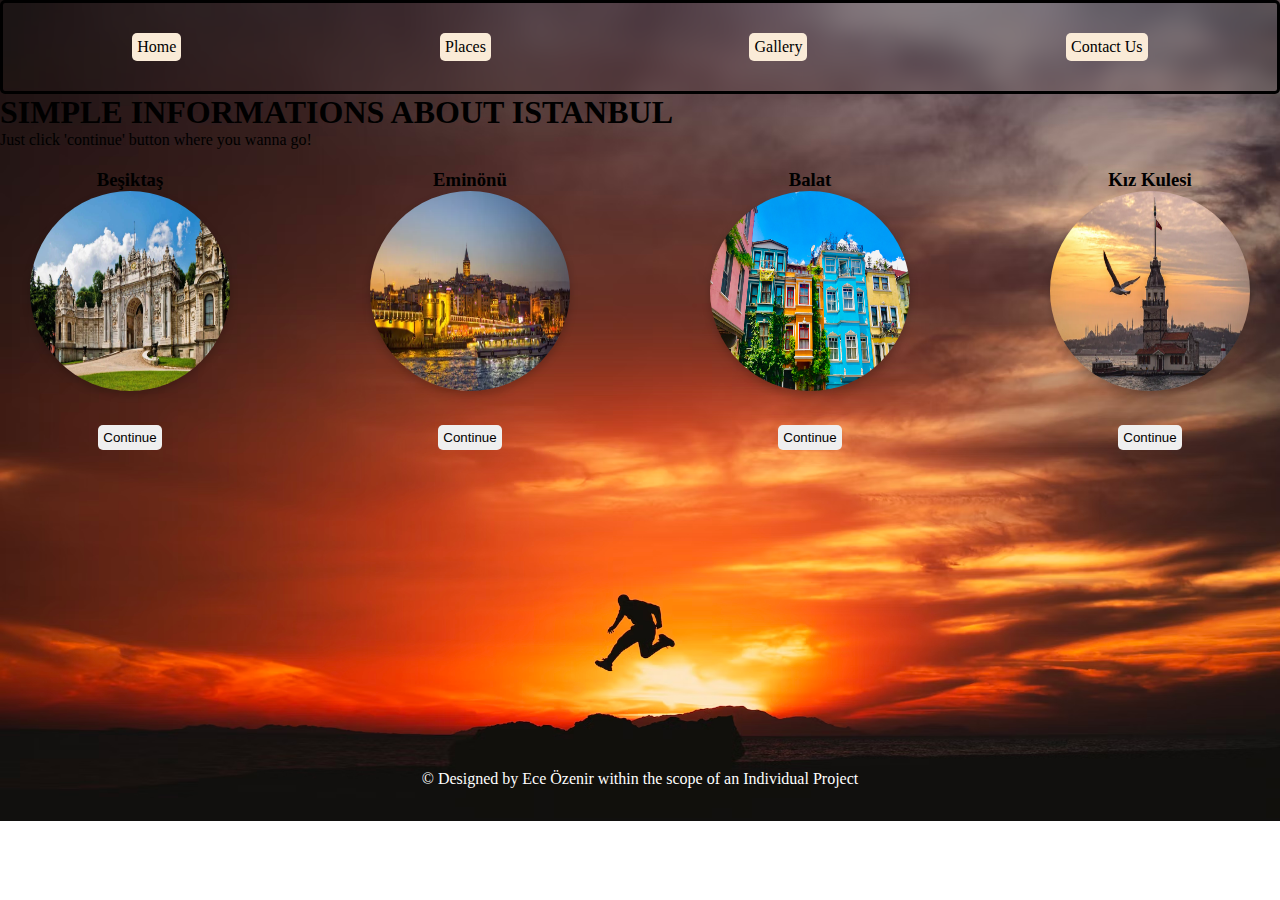
<file: index.html>
<!DOCTYPE html>
<html lang="en">
<head>
    <meta charset="UTF-8">
    <meta name="viewport" content="width=device-width, initial-scale=1.0">
    <title>İstanbul</title>
    <link rel="stylesheet" href="/assets/css/style.css">
    <script src="/assets/js/script.js" defer></script>
</head>
<body>
        <div class="container">
            <div class="navbar">
                <a href="/index.html">Home</a>
                <a href="/places.html">Places</a>
                <a href="/photo.html">Gallery</a>
                <a href="/contact.html">Contact Us</a>
                
            </div>
           

            <div class="indexHeader">
                <H1>SIMPLE INFORMATIONS ABOUT ISTANBUL</H1>
                <p >Just click 'continue' button where you wanna go!</p>
                </div>
            
            <div class="img-box">
                <div class="img1">
                    <h3 class="heroName">Beşiktaş</h3>
                    <img class="fotoEdit" src="/assets/img/1dolmabahcesarayi-min-1536x1025.jpeg" alt="">
                    <input class="btns" type="button" value="Continue" onclick="window.setTimeout(function(){location.href ='/Places.html'} , 0) ">
                </div>
                <div class="img2">
                        <h3 class="heroName">Eminönü</h3>
                    <img class="fotoEdit" src="/assets/img/eminonu.webp" alt="">
                    <input class="btns" type="button" value="Continue" onclick="window.setTimeout(function(){location.href = '/Places.html'} , 0) ">
                </div>
                <div class="img3">
                    <h3 class="heroName">Balat</h3>
                    <img class="fotoEdit" src="/assets/img/balat.jpg" alt="">
                    <input class="btns" type="button" value="Continue" onclick="window.setTimeout(function(){location.href = '/Places.html'} , 0) ">
                </div>
                <div class="img4">
                    <h3 class="heroName">Kız Kulesi</h3>
                    <img class="fotoEdit" src="/assets/img/kizKulesi.webp" alt="">
                    <input class="btns" type="button" value="Continue" onclick="window.setTimeout(function(){location.href = '/Places.html'} , 0) ">
                </div>
            </div>

    </div>
    <div class="footer">
        &copy; Designed by Ece Özenir within the scope of an Individual Project
        
    </div>

    </body>
    </html>
</file>
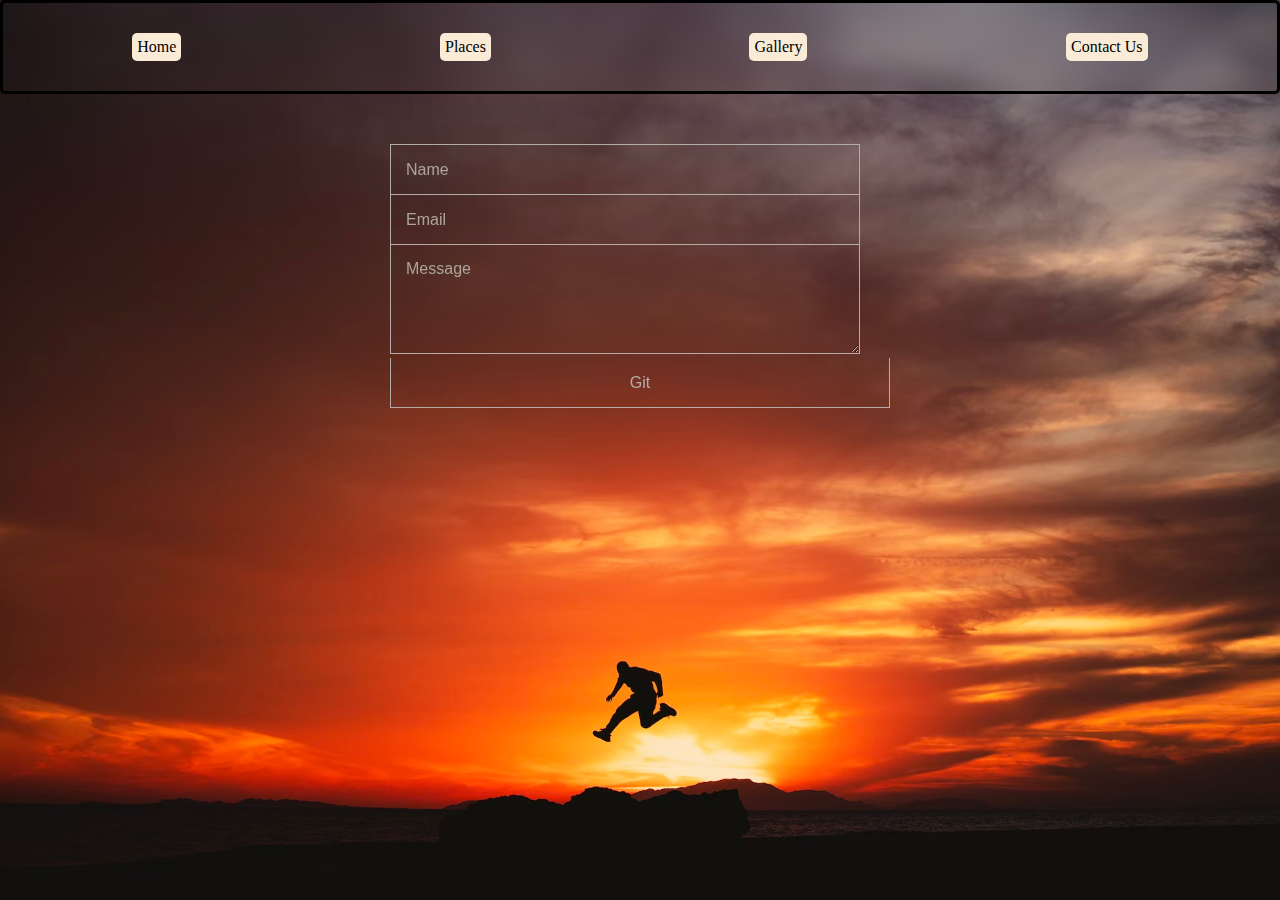
<file: contact.html>
<!DOCTYPE html>
<html lang="en">
<head>
    <meta charset="UTF-8">
    <meta name="viewport" content="width=device-width, initial-scale=1.0">
    <link rel="stylesheet" href="/assets/css/style.css">
    <link rel="stylesheet" href="/assets/css/contact.css">
    <link rel="stylesheet" href="/assets/css/places.css">

    <title>Contact Us</title>
</head>
<body>
    <div class="places-container">
        
        <div class="places-navbar">            
            <a href="/index.html">Home</a>
            <a href="/places.html">Places</a>
            <a href="/photo.html">Gallery</a>
            <a href="/contact.html">Contact Us</a>
            
        </div>
    
        <div class="form">
        <form id="form" class="topBefore">
            <input id="name" type="text" placeholder="Name">
            <input id="email"  type="text" placeholder="Email">
            <textarea  id="message" type="text" placeholder="Message"></textarea>
            <input type="submit" value="Git" id="submit">
        </form>
        <iframe src="https://www.google.com/maps/embed?pb=!1m18!1m12!1m3!1d3005.6915567147994!2d29.0063933751227!3d41.11942691257493!2m3!1f0!2f0!3f0!3m2!1i1024!2i768!4f13.1!3m3!1m2!1s0x14cab728fc42dd33%3A0x17d213078fb809f4!2zTmnFn2FudGHFn8SxIMOcbml2ZXJzaXRlc2k!5e0!3m2!1str!2str!4v1705262971659!5m2!1str!2str" width="100%" height="450" style="border:0;" allowfullscreen="" loading="lazy" referrerpolicy="no-referrer-when-downgrade" ></iframe>
    </div>
    
   </div>

</body>
</html>
</file>
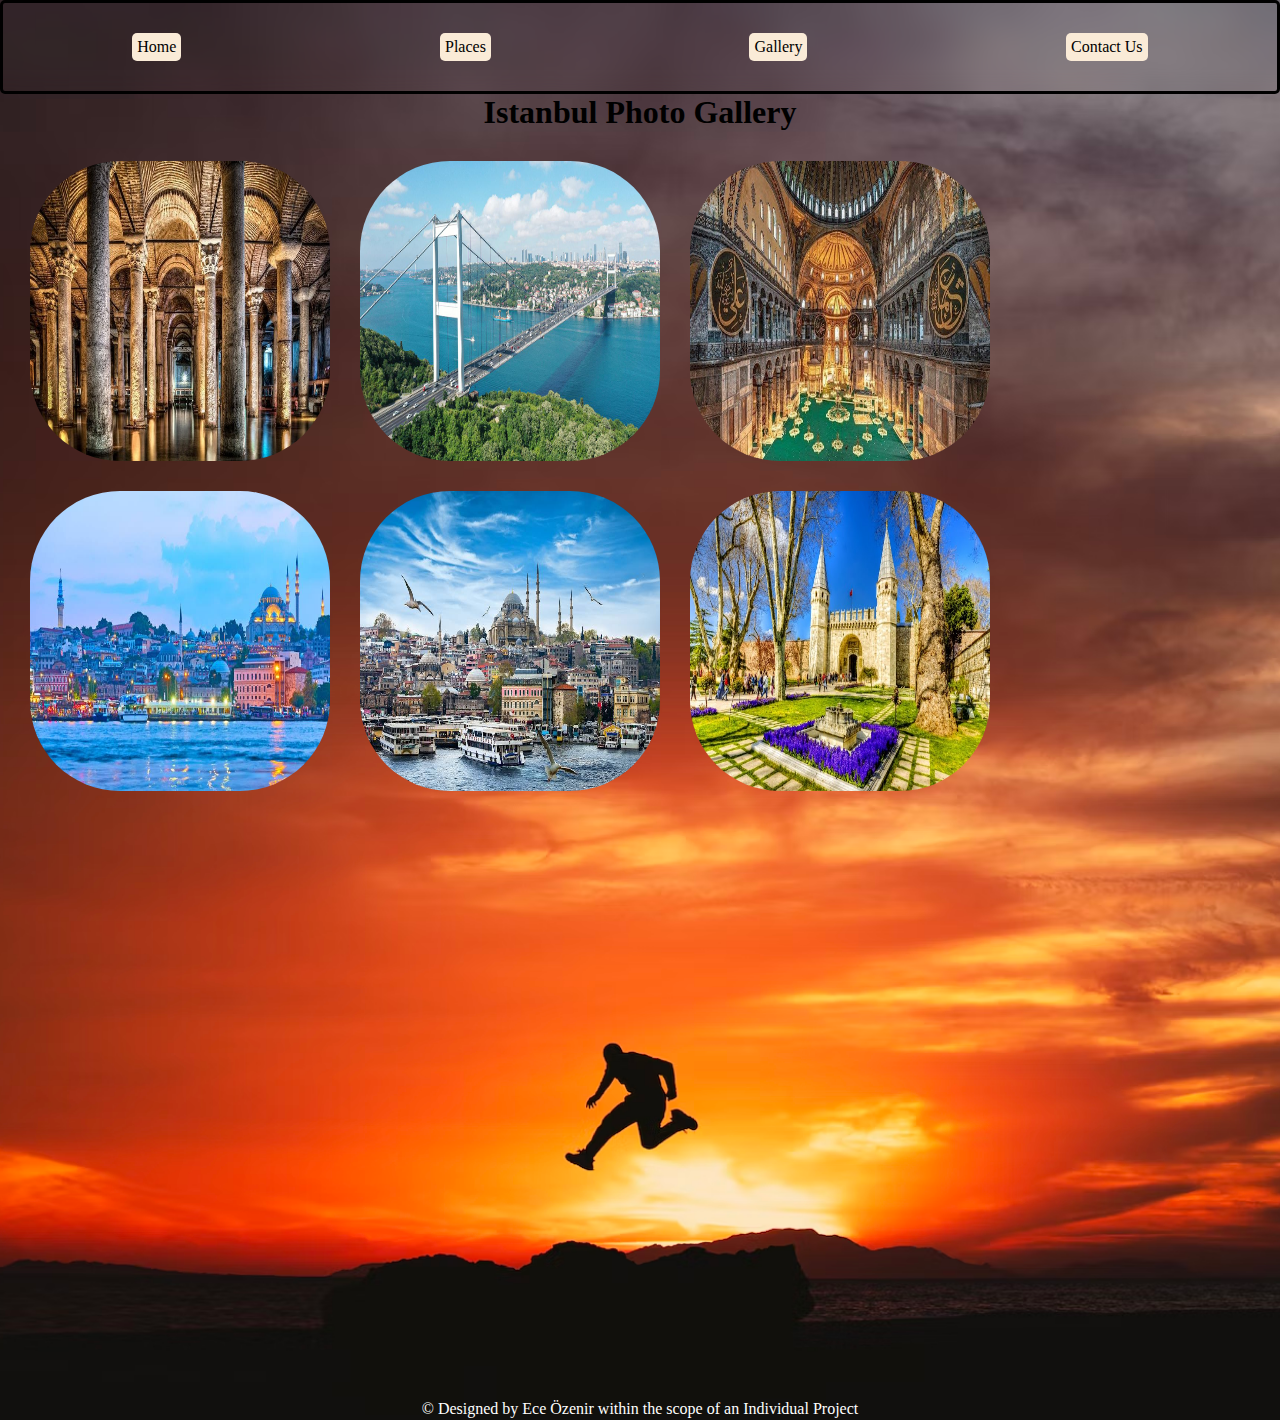
<file: photo.html>
<!DOCTYPE html>
<html lang="en">

<head>
  <meta charset="UTF-8">
  <meta name="viewport" content="width=device-width, initial-scale=1.0">
  <link rel="stylesheet" href="/assets/css/style.css">
  <link rel="stylesheet" href="/assets/css/gallery.css">
  <link rel="stylesheet" href="/assets/css/places.css">
  <title>Gallery</title>
</head>

<body>
  <div class="container">
    <div class="places-navbar-gallery">
      <a href="/index.html">Home</a>
      <a href="/places.html">Places</a>
      <a href="/photo.html">Gallery</a>
      <a href="/contact.html">Contact Us</a>
    </div>

    
    <div class="galleryHeader">
      <h1>Istanbul Photo Gallery</h1>
    </div>
    <div class="galleryImg-box">

      <div class="galleryImg1">
        <img src="/assets/galleryImg/yerebatanSarnici.jpg" alt="">
      </div>
      <div class="galleryImg2">
        <img src="/assets/galleryImg/bogazKoprusu.jpg" alt="">
      </div>
      <div class="galleryImg3">
        <img src="/assets/galleryImg/galeriIstanbul.jpg" alt="">
      </div>
      <div class="galleryImg4">
        <img src="/assets/galleryImg/istanbul.jpg" alt="">
      </div>
      <div class="galleryImg5">
        <img src="/assets/galleryImg/karakoy.jpg" alt="">
      </div>
      <div class="galleryImg6">
        <img src="/assets/galleryImg/topkapi.jpg" alt="">
      </div>
      </ul>
    </div>

  </div>
  <div class="footer">
    &copy; Designed by Ece Özenir within the scope of an Individual Project

  </div>
</body>

</html>
</file>
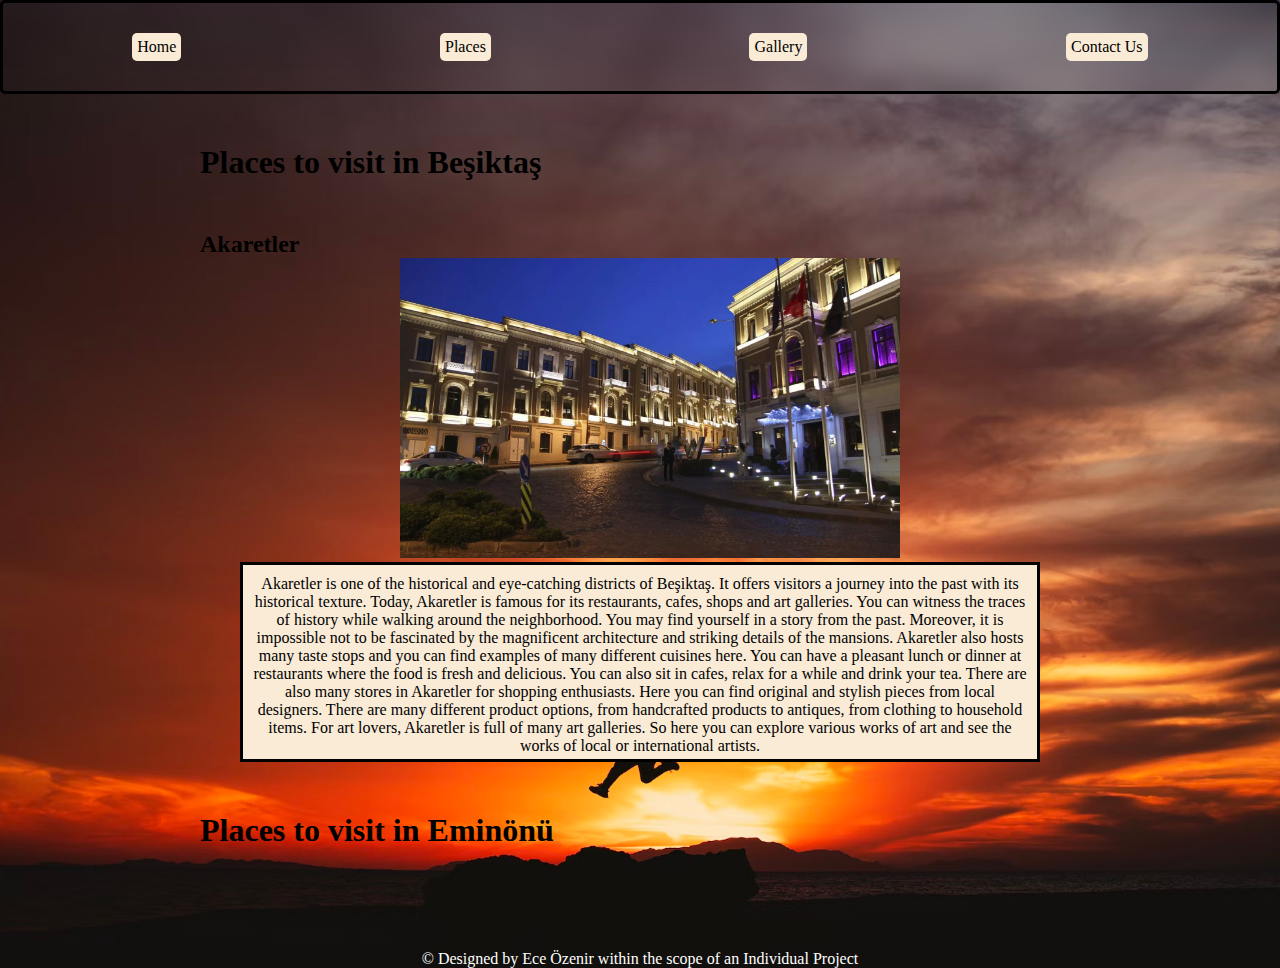
<file: places.html>
<!DOCTYPE html>
<html lang="en">
<head>
    <meta charset="UTF-8">
    <meta name="viewport" content="width=device-width, initial-scale=1.0">
    <link rel="stylesheet" href="/assets/css/style.css">
    <link rel="stylesheet" href="/assets/css/places.css">
    <title>Places</title>
</head>
<body>
   
    <div class="places-container">
        <div class="places-navbar">
            <a href="/index.html">Home</a>
            <a href="/places.html">Places</a>
            <a href="/photo.html">Gallery</a>
            <a href="/contact.html">Contact Us</a>
            
        </div>
    
       
        <div class="placesHeader">
            <h1>Places to visit in Beşiktaş</h1>
         </div>
           <div class="placesHeader">
            <h2>Akaretler</h2>
           </div>
        <div class="placesImg1">
            <img src="/assets/img/akaretler.webp" alt="">
            <p class="akaretler">Akaretler is one of the historical and eye-catching districts of Beşiktaş. It offers visitors a journey into the past with its historical texture.

                Today, Akaretler is famous for its restaurants, cafes, shops and art galleries. You can witness the traces of history while walking around the neighborhood. You may find yourself in a story from the past. Moreover, it is impossible not to be fascinated by the magnificent architecture and striking details of the mansions.
                
                Akaretler also hosts many taste stops and you can find examples of many different cuisines here. You can have a pleasant lunch or dinner at restaurants where the food is fresh and delicious. You can also sit in cafes, relax for a while and drink your tea.
                
                There are also many stores in Akaretler for shopping enthusiasts. Here you can find original and stylish pieces from local designers. There are many different product options, from handcrafted products to antiques, from clothing to household items.
                
                For art lovers, Akaretler is full of many art galleries. So here you can explore various works of art and see the works of local or international artists.
                ​</p>
           </div>

       <div class="placesHeader">
        <h1>Places to visit in Eminönü</h1>
       </div>
       <div class="placesHeader">
        <h2>Mısır Bazaar</h2>
       </div>
       <div class="placesImg1">
        <img src="/assets/img/Spice-Bazaar-1-1920w.webp" alt="">
       </div>

     <div class="misir">
    <p>Spice Bazaar is one of the first places that come to mind when Eminönü is mentioned. The bazaar attracts attention with its nostalgic atmosphere. A wide variety of products such as flower seeds, spices and plant roots are sold. The scents of all these products mix together and create a very different world.

        Spice Bazaar, which has an L-shaped architecture, is one of the oldest bazaars in Istanbul. In 1660, IV. The bazaar, built by Mehmet, has 6 gates.
        
        In the bazaar; There are souvenir shops, spice shops and jewelers. It is thought that this place was built with taxes collected from Egypt. That's why its name is Spice Bazaar. The old name of the bazaar is Valide Bazaar.</p>
</div>
   <div class="placesHeader">
      <h1>Balat</h1>
   </div>
   <div class="placesHeader">
    <h2>Fener Greek Patriarchate</h2>
   </div>
   <div class="placesImg1">
    <img src="/assets/img/balat-fener-rum-patrikhanesi-1536x1151.jpg.webp" alt="">
   </div>
   <div class="rum">
    <p>Fener Greek Patriarchate is at the top of our list of places to visit in Fener Balat. The official name of the structure is the Ecumenical Patriarchate of Constantinople. This is the most important church for the Orthodox Christian world of 250 million people. Because this religious building from the Byzantine period is the spiritual center of the Orthodox world. The works inside the building promise both historical and cultural richness to visitors.

        You cannot go to Balat and not visit the Fener Greek Patriarchate. If you plan your trip on a Sunday, you can also attend the mass. Don't forget to add this place to your Fener Balat visit list!</p>

   </div>
   <div class="placesHeader">
    <h1>Maiden Tower</h1>
   </div>
   <div class="placesImg1">
    <img src="/assets/img/maidenTower.png" alt="">
   </div>
   <div class="maiden">
    <p>Evliya Çelebi writes that the Maiden's Tower is a quadrangular castle with a height of 80 cubits (approximately 5.5 m.) and its surroundings are 200 steps. It has a guard, 100 guards, an arsenal and cannons, and an iron gate overlooking both sides of the tower. According to the author, the tower is an arrow's range away from the coast. Despite this statement by Evliya Çelebi, the tower was built in the 17th century. We learn from the western travelers who came to Istanbul in the same century that it lost its importance and ceased to be an element of defense in the middle of the century. Du Loir, one of these writers, says that no one was sitting in the Maiden's Tower except a man with his wife and that there were 4-5 cannons on the ground. Fr. Gemelli writes that he "did not see anything remarkable" inside the tower and that there were eight cannons there. Tavernier said; "Some cannons were placed on the shore of the tower, with which the Bosphorus can be preserved better than those in Sarayburnu. However, most of these cannons are neglected and useless," he says.
        ​</p>
   </div>
    </div>
    <div class="footer">
        &copy; Designed by Ece Özenir within the scope of an Individual Project
        
    </div>
</body>
</html>
</file>
<file: assets/css/style.css>
body{
  background-image: url(/assets/img/photo-1683009427500-71296178737f.avif);
  background-size: cover;
  background-repeat: no-repeat;
  background-position: center;
 }
 *{
    margin: 0 auto;
    box-sizing: border-box;
padding: 0;
 }
 
 .container{
     background-position: center; 
     background-repeat: no-repeat;
     /* opacity: .8;   */
     background-size: cover;
     height: 80vh; 
     width: 100vw; 
     overflow: hidden !important;
    
} 



.indexParagraph{
    font-family: Cambria, Cochin, Georgia, Times, 'Times New Roman', serif;
    margin-left: 800px;
}



.navbar{
    width: 100vw;
    color: black;
    display: flex;
    flex-direction: row;
    align-items: center; 
    border: 3px solid black;
    border-radius: 5px;
    margin-right: 40px;
    background-color: transparent;
    backdrop-filter: blur(10px);     
    position: sticky;
    top: 0;
}
  

.navbar a{
    /* border: solid; */
    border-radius: 5px;
    background-color: antiquewhite;
    margin-bottom: 30px;
    list-style-type: none;
    text-decoration: none;
     margin-top: 30px; 
    transition: 0.4s ease all;
    text-align: center;
    padding: 5px;
}
.navbar a:hover{
    background-color: #3887BE;
}

.navbar  a{
    text-decoration: none;
    color: black;
}


.img-box{
    display: flex;
    justify-content: space-between;
    flex-direction: row;
    align-items: center;
    column-gap: 80px;
    width: 100%;
    z-index: 9999;
    margin-top: 20px;
}
.img-box input{
    border-radius: 5px;
    margin-top: 30px;
}



.img-box img{
    height: 200px;
    width: 200px;
    border-radius: 50%;
    box-shadow: 0 4px 8px 0 rgba(0,0,0,0.2);
    transition: 0.3s;
}

.img-box img:hover{
    box-shadow: 0 8px 16px 0 rgba(0,0,0,2);
}

.img1{
    height: 200px;
    width: 200px;
    border-radius: 50%;
    text-align: center;
}
.fotoEdit {
    transition: transform 0.3s ease;

}
.fotoEdit:hover {
    transform: scale(1.1);
}
.img2 {
    height: 200px;
    width: 200px;
    border-radius: 50%;
    text-align: center;
}
.img3 {
    height: 200px;
    width: 200px;
    border-radius: 50%;
    text-align: center;
}
.img4 {
    height: 200px;
    width: 200px;
    border-radius: 50%;
    text-align: center;
}
.palace{
    display: flex;
    align-items: center;
    justify-content: space-between;
    flex-direction: row;
    width: 100%;
    height: 100%;
}


.btns{
    padding: 5px;
    border: none;   
    cursor: pointer;
    transition: 0.5s ease all;
}

.btns:hover{
    background-color: #3887BE;
}





.footer{
    margin-top: 50px;
    width: 80vw;
    text-align: center;
    color: white;
}
</file>
<file: assets/css/contact.css>
input::-webkit-input-placeholder, textarea::-webkit-input-placeholder{
    color: #aca49c;
    font-size: 1rem;
 }
 input:focus::-ms-placeholder, textarea:focus::-ms-placeholder {
    color: #bbb5af;
  }

  input:hover::-webkit-input-placeholder,
  textarea:hover::-webkit-input-placeholder{
    color: #e2dedb;
    font-size: 1rem;
  }

  input:hover:focus:-webkit-input-placeholder,
  textarea:hover:focus::-webkit-input-placeholder
  {
    color: #cbc6c1;
  }

  input:hover::placeholder, textarea:hover::placeholder{
    color: #e2dedb;
    font-size: 1rem;
  }

  input:hover:focus::placeholder,
  textarea:hover:focus::placeholder
  {
    color: #cbc6c1;
  }

  input:hover::placeholder, textarea:hover::placeholder{
    color: #e2dedb;
    font-size: 1rem;
  }
  input:hover:focus::-ms-placeholder, textarea:hover:focus:-ms-placeholder {
    color: #cbc6c1;
  }

  #form{
    position: relative;
    width: 500px;
    margin: 50px auto 100px auto;
}
input{
    font-size: 1rem;
    width: 470px;
    height: 50px;
    padding: 0 15px 0 15px;
    background-color: transparent;
    outline: none;
    color: #726659;

    border: solid 1px #b3aca7;
    border-bottom: none;
    transition: all 0.3s ease-in-out;
    -webkit-transition: all 0.3s ease-in-out;
    -moz-transition: all .3s ease-in-out;
    -ms-transition:all .3s ease-in-out;
};

input:hover {
    background: #b3aca7;
    color: #e2dedb;
  }
  textarea {
    width: 470px;
    max-width: 470px;
    height: 110px;
    max-height: 110px;
    padding: 15px;
    
    background: transparent;
    outline: none;
    
    color: #726659;
    font-family: 'Lato', sans-serif;
    font-size: 0.875em;
    
    border: solid 1px #b3aca7;
    
    transition: all 0.3s ease-in-out;
    -webkit-transition: all 0.3s ease-in-out;
    -moz-transition: all 0.3s ease-in-out;
    -ms-transition: all 0.3s ease-in-out;
  }

  textarea:hover{
    background-color: #b3aca7;
    color: #e2dedb;
  }
  #submit{
    width: 500px;
     padding: 0;
     margin: -5px 0 0 0 ;
     font-size: 1rem;
     color: #b3aca7;
     outline: none;
     cursor: pointer;
     margin: auto;


     border: 1px solid #b3aca7;
     border-top: none;
  }

  #submit:hover{
    color: #e2dedb;
  }
</file>
<file: assets/css/places.css>
.placesHeader{
        margin-left: 200px;
        margin-top: 50px;
}
 body{
  background-image: url(/assets/img/photo-1683009427500-71296178737f.avif);
  background-size: cover;
  background-repeat: no-repeat;
  background-position: center;
 }
.places-container{
    overflow: hidden;
    background-position: center; 
    /* opacity: .8;   */
    background-size: cover;
    height: 100vh; 
    width: 100vw; 
    overflow-y: auto;
    overflow-x: hidden;
}


.places-navbar{
    width: 100%;
    color: black;
    display: flex;
    flex-direction: row;
    align-items: center; 
    border: 3px solid black;
    border-radius: 5px;
    margin-right: 40px;
    background-color: transparent;
    backdrop-filter: blur(10px);     
    position: sticky;
    top: 0;
 }
 .places-navbar a{
    /* border: solid; */
    border-radius: 5px;
    background-color: antiquewhite;
    margin-bottom: 30px;
    list-style-type: none;
    text-decoration: none;
     margin-top: 30px; 
    transition: 0.4s ease all;
    text-align: center;
    padding: 5px;
    
}

.places-navbar a:hover{
    background-color: #3887BE;
}

.places-navbar  a{
    text-decoration: none;
    color: black;
}
.placesImg{
    display: flex;
    flex-direction: column;
    align-items: center;
    justify-content: space-between;
}

.placesImg1 img{
    height: 300px;
    width: 500px;
    text-align: center;
    margin-left: 400px;
}

.akaretler{
    border: solid;
    text-align: center;
    background-color: antiquewhite;
    padding:10px ;
    height: 200px;
    width: 800px ;
}


.placesImg2 img{
    height: 400px;
    width: 400px;
    border-radius: 30px;
   margin-left: 300px;
   margin-top: 0px;
   padding:10px ;
}

.misir{
    border: solid;
    text-align: center;
    width: 900px;
    margin-left: 250px;
    background-color: antiquewhite;
    margin-top: 30px;
    padding:10px ;
}

.rum{
    border: solid;
    text-align: center;
    width: 900px;
    margin-left: 250px;
    background-color: antiquewhite;
    margin-top: 30px;
    padding:10px ;
}

.maiden{
    border: solid;
    text-align: center;
    width: 900px;
    margin-left: 250px;
    background-color: antiquewhite;
    margin-top: 30px;
    padding:10px ;
}
</file>
<file: assets/css/gallery.css>
.galleryImg-box{
    box-shadow: 0 4px 8px 0 rgba(0,0,0,0.4);
    transition: 0.6s;

}
.container{
    height: 150vh;
    width: 100vw;
    overflow: auto;
    z-index: -999;
    overflow: visible;
    text-align: center;
}
.places-navbar-gallery{
    width: 100%;
    color: black;
    display: flex;
    flex-direction: row;
    align-items: center; 
    border: 3px solid black;
    border-radius: 5px;
    margin-right: 40px;
    background-color: transparent;
    backdrop-filter: blur(10px);     
    position: sticky;
    top: 0;
 }
 .places-navbar-gallery a{
    /* border: solid; */
    border-radius: 5px;
    background-color: antiquewhite;
    margin-bottom: 30px;
    list-style-type: none;
    text-decoration: none;
     margin-top: 30px; 
    transition: 0.4s ease all;
    text-align: center;
    padding: 5px;
}

.places-navbar-gallery a:hover{
    background-color: #3887BE;
}

.places-navbar-gallery  a{
    text-decoration: none;
    color: black;
}

.galleryImg-box :hover{
    box-shadow: 0 8px 16px 0 rgba(0,0,0,2);
}


.galleryImg1 img{
    height: 300px;
    width: 300px;
    border-radius: 30%;
    margin-left: 30px;
    float: left;
    margin-top: 30px;
   
    
}

.galleryImg2 img{
    height: 300px;
    width: 300px;
    border-radius: 30%;
    margin-left: 30px;
    float: left;
    margin-top: 30px;
}

.galleryImg3 img{
    height: 300px;
    width: 300px;
    border-radius: 30%;
    margin-left: 30px;
    float: left;
    margin-top: 30px;
   
}

.galleryImg4 img{
    height: 300px;
    width: 300px;
    border-radius: 30%;
    margin-left: 30px;
    float: left;
    margin-top: 30px;
   
}

.galleryImg5 img{
    height: 300px;
    width: 300px;
    border-radius: 30%;
    margin-left: 30px;
    float: left;
    margin-top: 30px;
   
}

.galleryImg6 img{
    height: 300px;
    width: 300px;
    border-radius: 30%;
    margin-left: 30px;
    float: left;
    margin-top: 30px;
   
}
    .footer{
        width: 80vw;
        text-align: center;
        color: white;
        height: 20px;
    }
</file>
